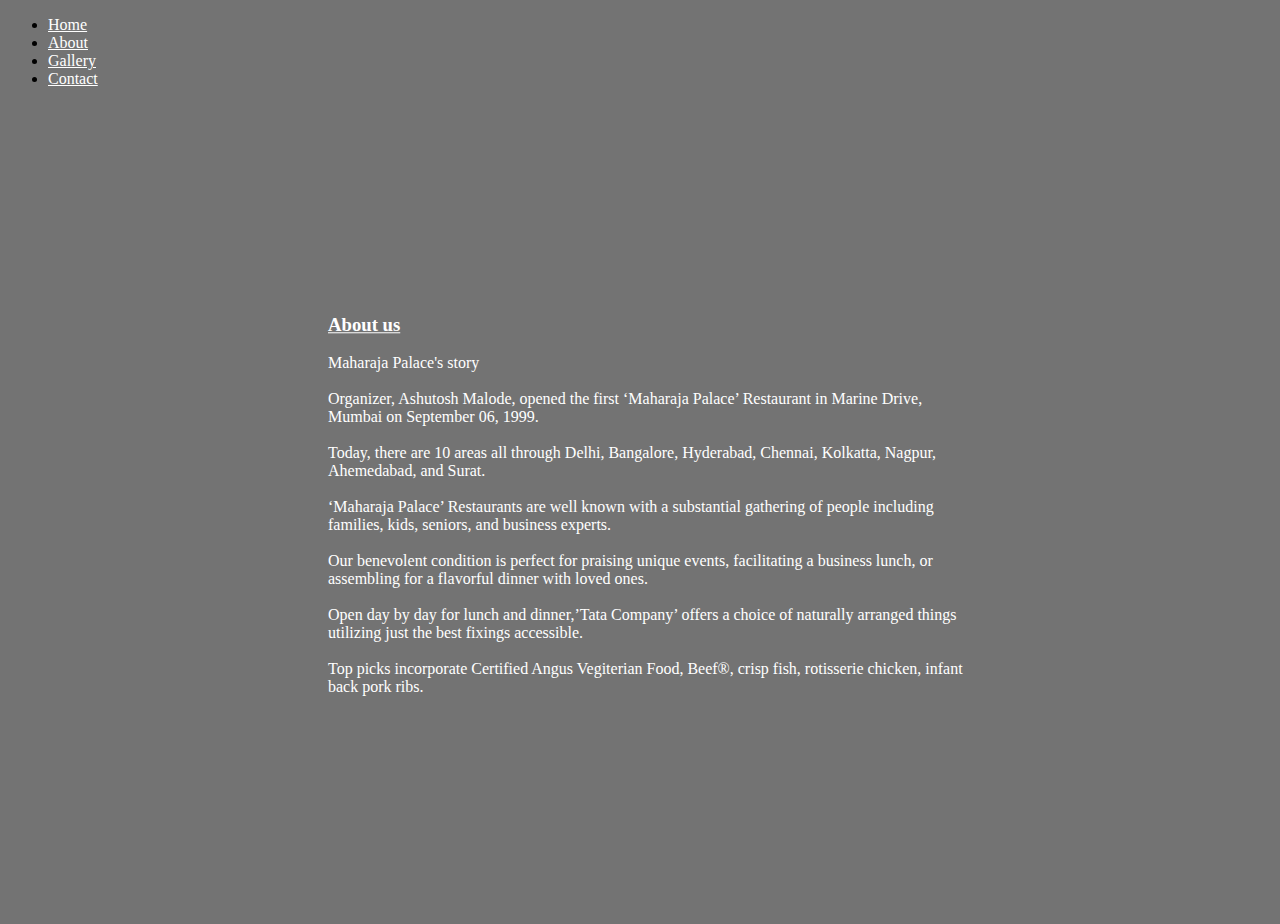
<file: about.html>
<!DOCTYPE html>
<html lang="en">

<head>
  <meta charset="UTF-8">
  <meta http-equiv="X-UA-Compatible" content="IE=edge">
  <meta name="viewport" content="width=device-width, initial-scale=1.0">
  <link href="https://cdn.jsdelivr.net/npm/bootstrap@5.2.1/dist/css/bootstrap.min.css" rel="stylesheet"
    integrity="sha384-iYQeCzEYFbKjA/T2uDLTpkwGzCiq6soy8tYaI1GyVh/UjpbCx/TYkiZhlZB6+fzT" crossorigin="anonymous">
  <title>About Us</title>
  <link rel="stylesheet" href="style.css" />
</head>

<body class="about">
  <ul class="nav justify-content-center">
    <li class="nav-item">
      <a href="./home.html" class="nav-link" aria-current="page">Home</a>
    </li>
    <li class="nav-item">
      <a href="./about.html" class="nav-link">About</a>
    </li>
    <li class="nav-item">
      <a href="./gallary.html" class="nav-link">Gallery</a>
    </li>
    <li class="nav-item">
      <a href="./contact.html" class="nav-link">Contact</a>
    </li>
  </ul>
  <main class="aboutus-container">
    <div class="aboutus">
      <h3 class="underline">About us</h3>
      <p>
        Maharaja Palace's story
        <br><br>
        Organizer, Ashutosh Malode, opened the first ‘Maharaja Palace’ Restaurant in Marine Drive, Mumbai on
        September 06, 1999.
        <br><br>
        Today, there are 10 areas all through Delhi, Bangalore, Hyderabad, Chennai, Kolkatta,
        Nagpur, Ahemedabad, and Surat.
        <br><br>
        ‘Maharaja Palace’ Restaurants are well known with a substantial gathering of people including families,
        kids, seniors, and business experts.
        <br><br>
        Our benevolent condition is perfect for praising unique events,
        facilitating a business lunch, or assembling for a flavorful dinner with loved ones.
        <br><br>
        Open day by day for lunch and dinner,’Tata Company’ offers a choice of naturally arranged things utilizing
        just the best fixings accessible.
        <br><br>
        Top picks incorporate Certified Angus Vegiterian Food, Beef®, crisp fish, rotisserie
        chicken, infant back pork ribs.
      </p>
    </div>
  </main>
</body>

</html>
</file>
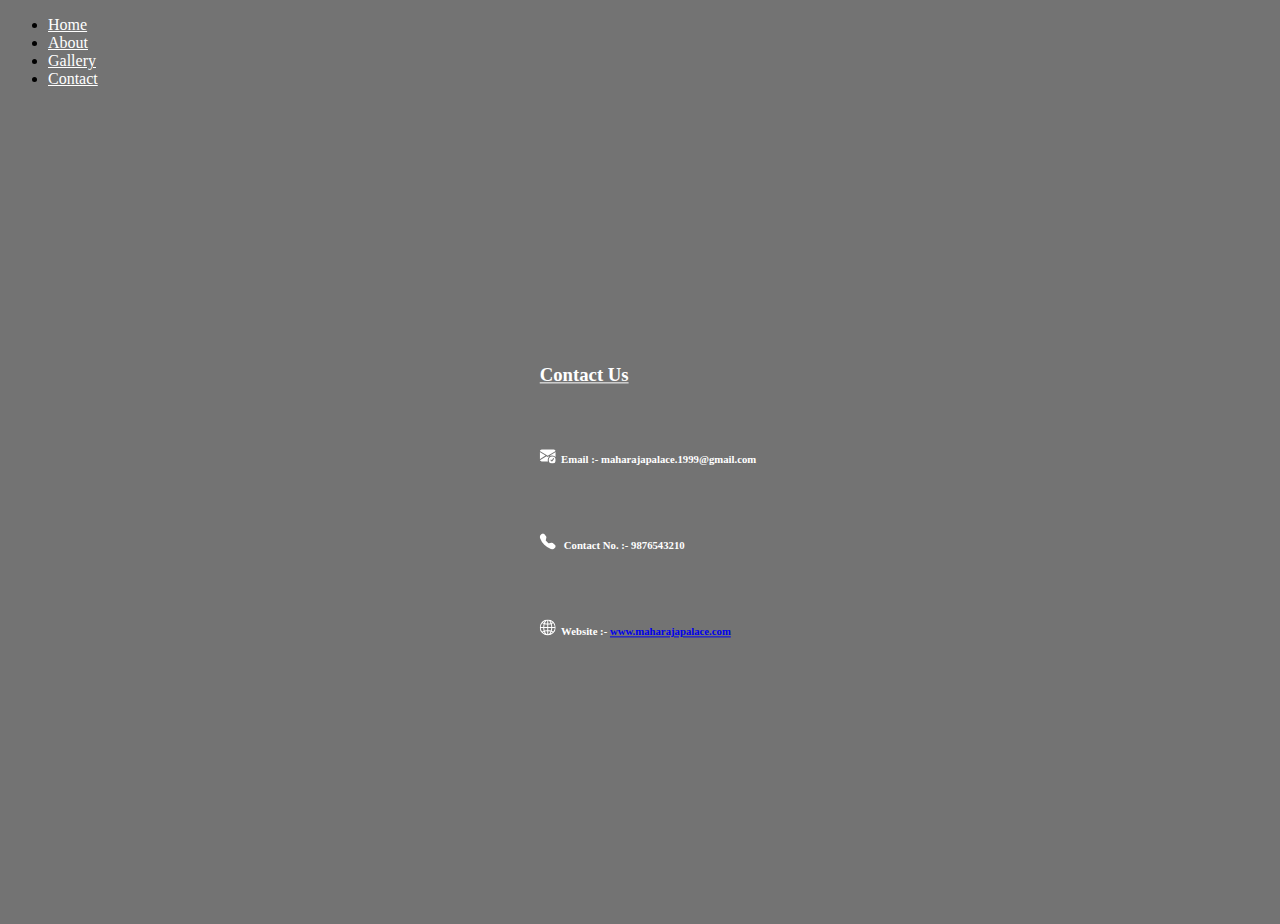
<file: contact.html>
<!DOCTYPE html>
<html lang="en">

<head>
  <meta charset="UTF-8">
  <meta http-equiv="X-UA-Compatible" content="IE=edge">
  <meta name="viewport" content="width=device-width, initial-scale=1.0">
  <link href="https://cdn.jsdelivr.net/npm/bootstrap@5.2.1/dist/css/bootstrap.min.css" rel="stylesheet"
    integrity="sha384-iYQeCzEYFbKjA/T2uDLTpkwGzCiq6soy8tYaI1GyVh/UjpbCx/TYkiZhlZB6+fzT" crossorigin="anonymous">
  <title>Contact</title>
  <link rel="stylesheet" href="style.css" />
</head>

<body class="contact">
  <ul class="nav justify-content-center">
    <li class="nav-item">
      <a href="./home.html" class="nav-link" aria-current="page">Home</a>
    </li>
    <li class="nav-item">
      <a href="./about.html" class="nav-link">About</a>
    </li>
    <li class="nav-item">
      <a href="./gallary.html" class="nav-link">Gallery</a>
    </li>
    <li class="nav-item">
      <a href="./contact.html" class="nav-link">Contact</a>
    </li>
  </ul>
  <div class="contact-container">
    <div class="contactus">
      <h3 class="underline">Contact Us</h3>
      <br>
      <h6><span>
        <svg xmlns="http://www.w3.org/2000/svg" width="16" height="16" fill="currentColor" class="bi bi-envelope-check-fill" viewBox="0 0 16 16">
          <path d="M.05 3.555A2 2 0 0 1 2 2h12a2 2 0 0 1 1.95 1.555L8 8.414.05 3.555ZM0 4.697v7.104l5.803-3.558L0 4.697ZM6.761 8.83l-6.57 4.026A2 2 0 0 0 2 14h6.256A4.493 4.493 0 0 1 8 12.5a4.49 4.49 0 0 1 1.606-3.446l-.367-.225L8 9.586l-1.239-.757ZM16 4.697v4.974A4.491 4.491 0 0 0 12.5 8a4.49 4.49 0 0 0-1.965.45l-.338-.207L16 4.697Z"/>
          <path d="M16 12.5a3.5 3.5 0 1 1-7 0 3.5 3.5 0 0 1 7 0Zm-1.993-1.679a.5.5 0 0 0-.686.172l-1.17 1.95-.547-.547a.5.5 0 0 0-.708.708l.774.773a.75.75 0 0 0 1.174-.144l1.335-2.226a.5.5 0 0 0-.172-.686Z"/>
        </svg>
      </span>&nbsp;<strong>Email :-</strong> maharajapalace.1999@gmail.com</h6>
      <br>
      <h6><span>
        <svg xmlns="http://www.w3.org/2000/svg" width="16" height="16" fill="currentColor" class="bi bi-telephone-fill" viewBox="0 0 16 16">
          <path fill-rule="evenodd" d="M1.885.511a1.745 1.745 0 0 1 2.61.163L6.29 2.98c.329.423.445.974.315 1.494l-.547 2.19a.678.678 0 0 0 .178.643l2.457 2.457a.678.678 0 0 0 .644.178l2.189-.547a1.745 1.745 0 0 1 1.494.315l2.306 1.794c.829.645.905 1.87.163 2.611l-1.034 1.034c-.74.74-1.846 1.065-2.877.702a18.634 18.634 0 0 1-7.01-4.42 18.634 18.634 0 0 1-4.42-7.009c-.362-1.03-.037-2.137.703-2.877L1.885.511z"/>
        </svg>
      </span>&nbsp; <strong>Contact No. :-</strong> 9876543210</h6>
      <br>
      <h6><span>
        <svg xmlns="http://www.w3.org/2000/svg" width="16" height="16" fill="currentColor" class="bi bi-globe2" viewBox="0 0 16 16">
          <path d="M0 8a8 8 0 1 1 16 0A8 8 0 0 1 0 8zm7.5-6.923c-.67.204-1.335.82-1.887 1.855-.143.268-.276.56-.395.872.705.157 1.472.257 2.282.287V1.077zM4.249 3.539c.142-.384.304-.744.481-1.078a6.7 6.7 0 0 1 .597-.933A7.01 7.01 0 0 0 3.051 3.05c.362.184.763.349 1.198.49zM3.509 7.5c.036-1.07.188-2.087.436-3.008a9.124 9.124 0 0 1-1.565-.667A6.964 6.964 0 0 0 1.018 7.5h2.49zm1.4-2.741a12.344 12.344 0 0 0-.4 2.741H7.5V5.091c-.91-.03-1.783-.145-2.591-.332zM8.5 5.09V7.5h2.99a12.342 12.342 0 0 0-.399-2.741c-.808.187-1.681.301-2.591.332zM4.51 8.5c.035.987.176 1.914.399 2.741A13.612 13.612 0 0 1 7.5 10.91V8.5H4.51zm3.99 0v2.409c.91.03 1.783.145 2.591.332.223-.827.364-1.754.4-2.741H8.5zm-3.282 3.696c.12.312.252.604.395.872.552 1.035 1.218 1.65 1.887 1.855V11.91c-.81.03-1.577.13-2.282.287zm.11 2.276a6.696 6.696 0 0 1-.598-.933 8.853 8.853 0 0 1-.481-1.079 8.38 8.38 0 0 0-1.198.49 7.01 7.01 0 0 0 2.276 1.522zm-1.383-2.964A13.36 13.36 0 0 1 3.508 8.5h-2.49a6.963 6.963 0 0 0 1.362 3.675c.47-.258.995-.482 1.565-.667zm6.728 2.964a7.009 7.009 0 0 0 2.275-1.521 8.376 8.376 0 0 0-1.197-.49 8.853 8.853 0 0 1-.481 1.078 6.688 6.688 0 0 1-.597.933zM8.5 11.909v3.014c.67-.204 1.335-.82 1.887-1.855.143-.268.276-.56.395-.872A12.63 12.63 0 0 0 8.5 11.91zm3.555-.401c.57.185 1.095.409 1.565.667A6.963 6.963 0 0 0 14.982 8.5h-2.49a13.36 13.36 0 0 1-.437 3.008zM14.982 7.5a6.963 6.963 0 0 0-1.362-3.675c-.47.258-.995.482-1.565.667.248.92.4 1.938.437 3.008h2.49zM11.27 2.461c.177.334.339.694.482 1.078a8.368 8.368 0 0 0 1.196-.49 7.01 7.01 0 0 0-2.275-1.52c.218.283.418.597.597.932zm-.488 1.343a7.765 7.765 0 0 0-.395-.872C9.835 1.897 9.17 1.282 8.5 1.077V4.09c.81-.03 1.577-.13 2.282-.287z"/>
        </svg>
      </span>&nbsp;<strong>Website :-</strong> <a href="./index.html">www.maharajapalace.com</a></h6>
    </div>
  </div>

</body>

</html>
</file>
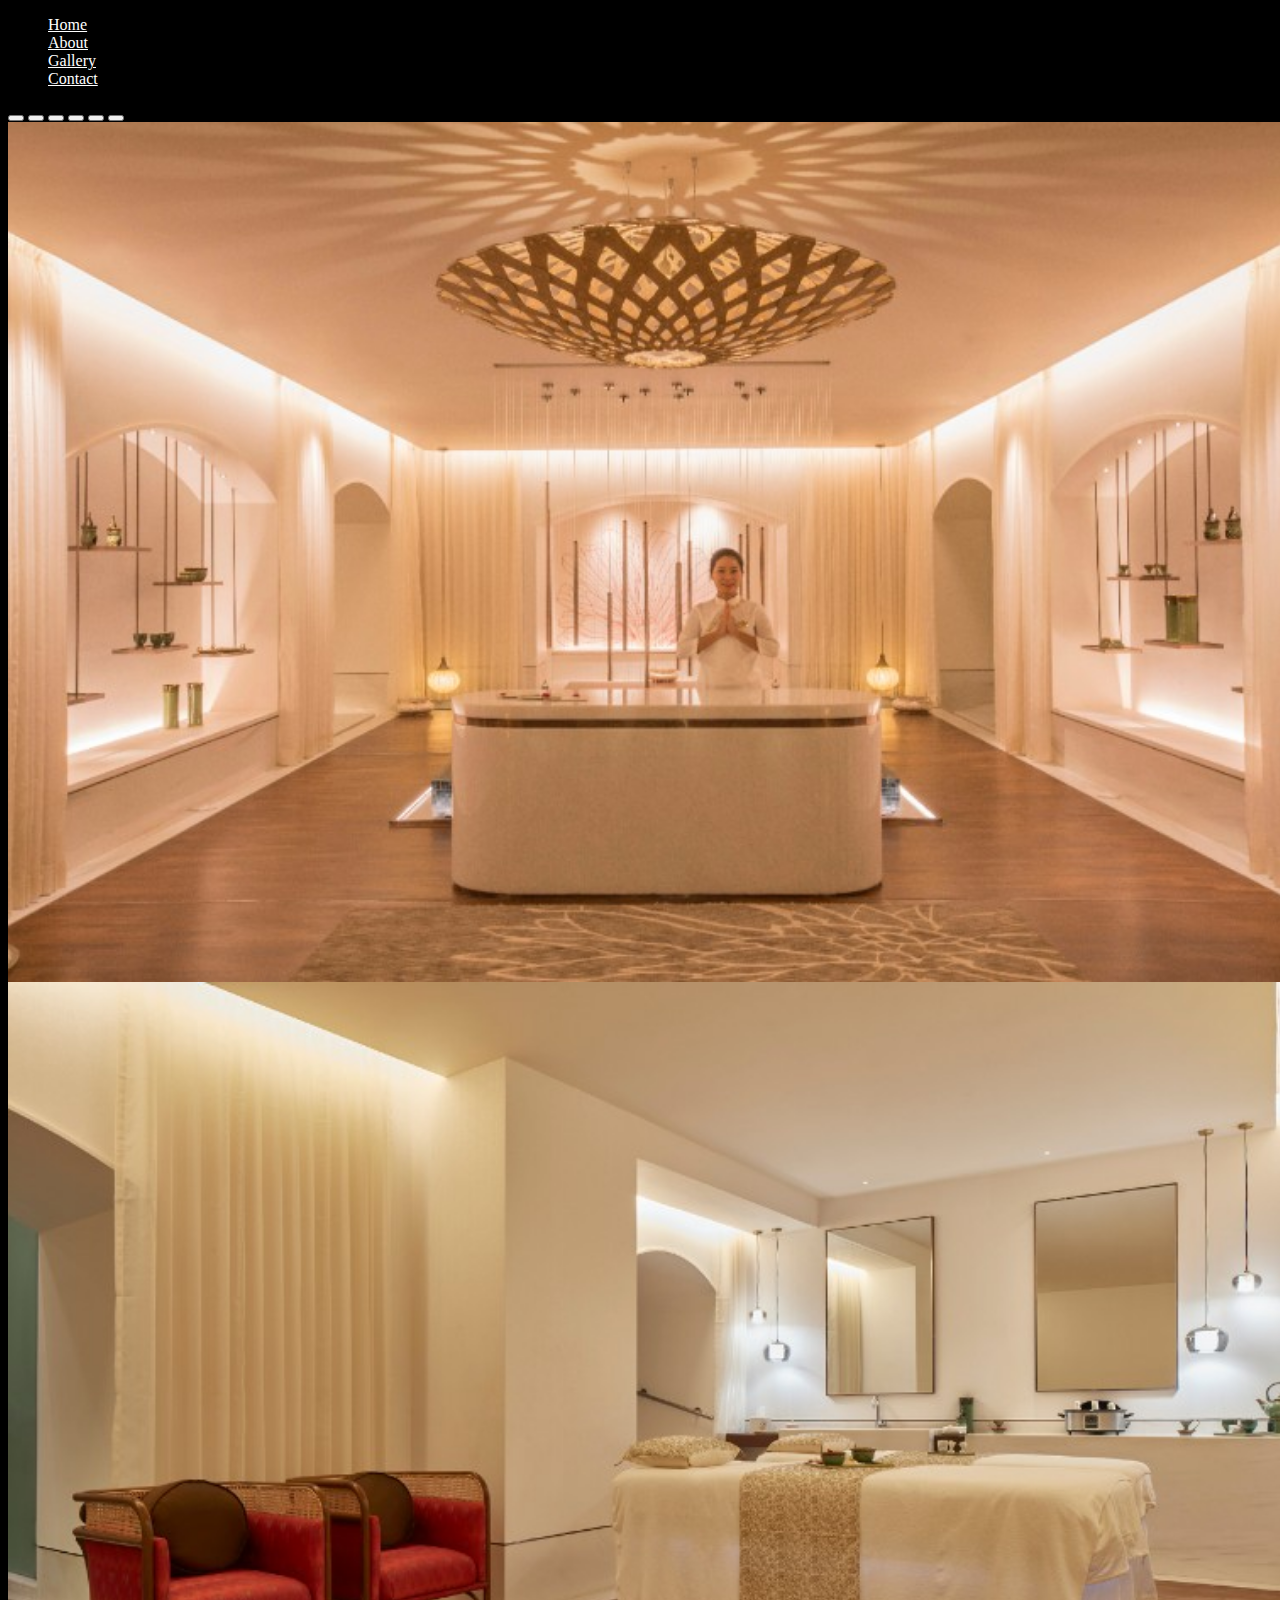
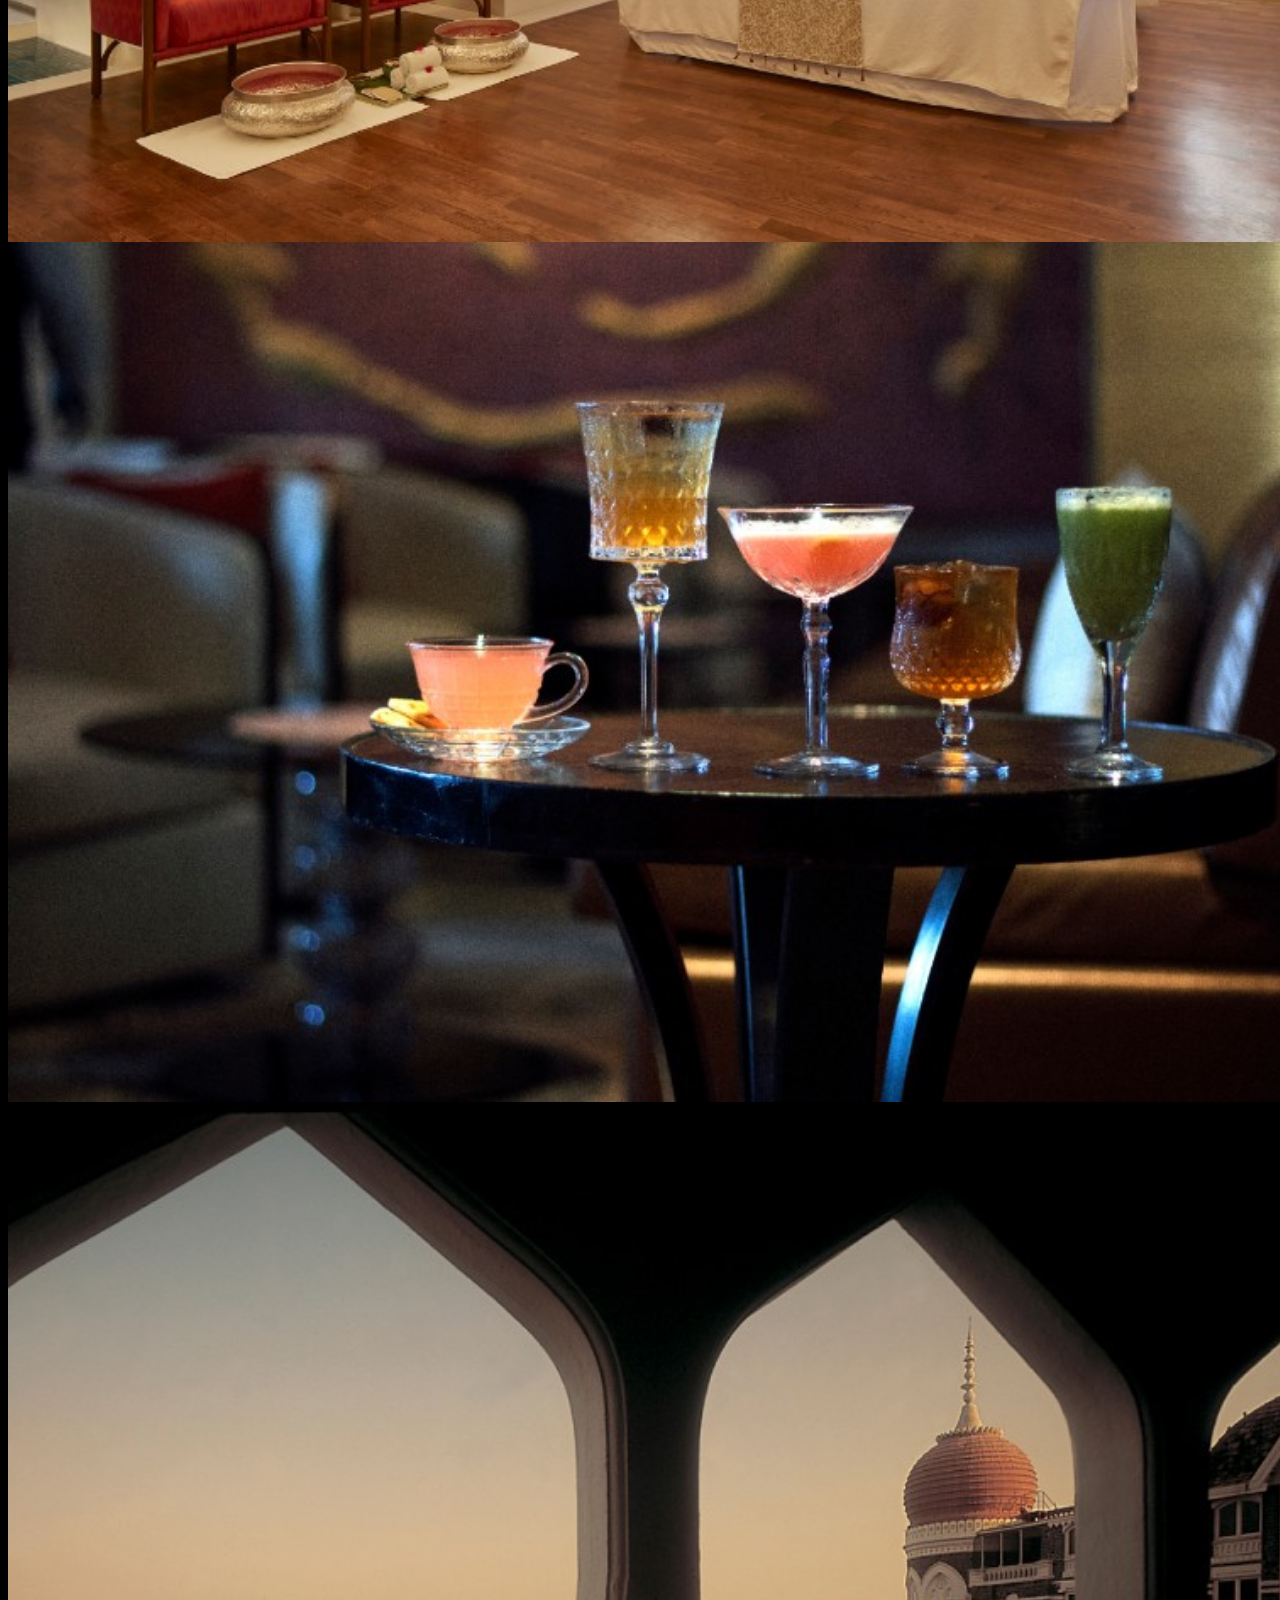
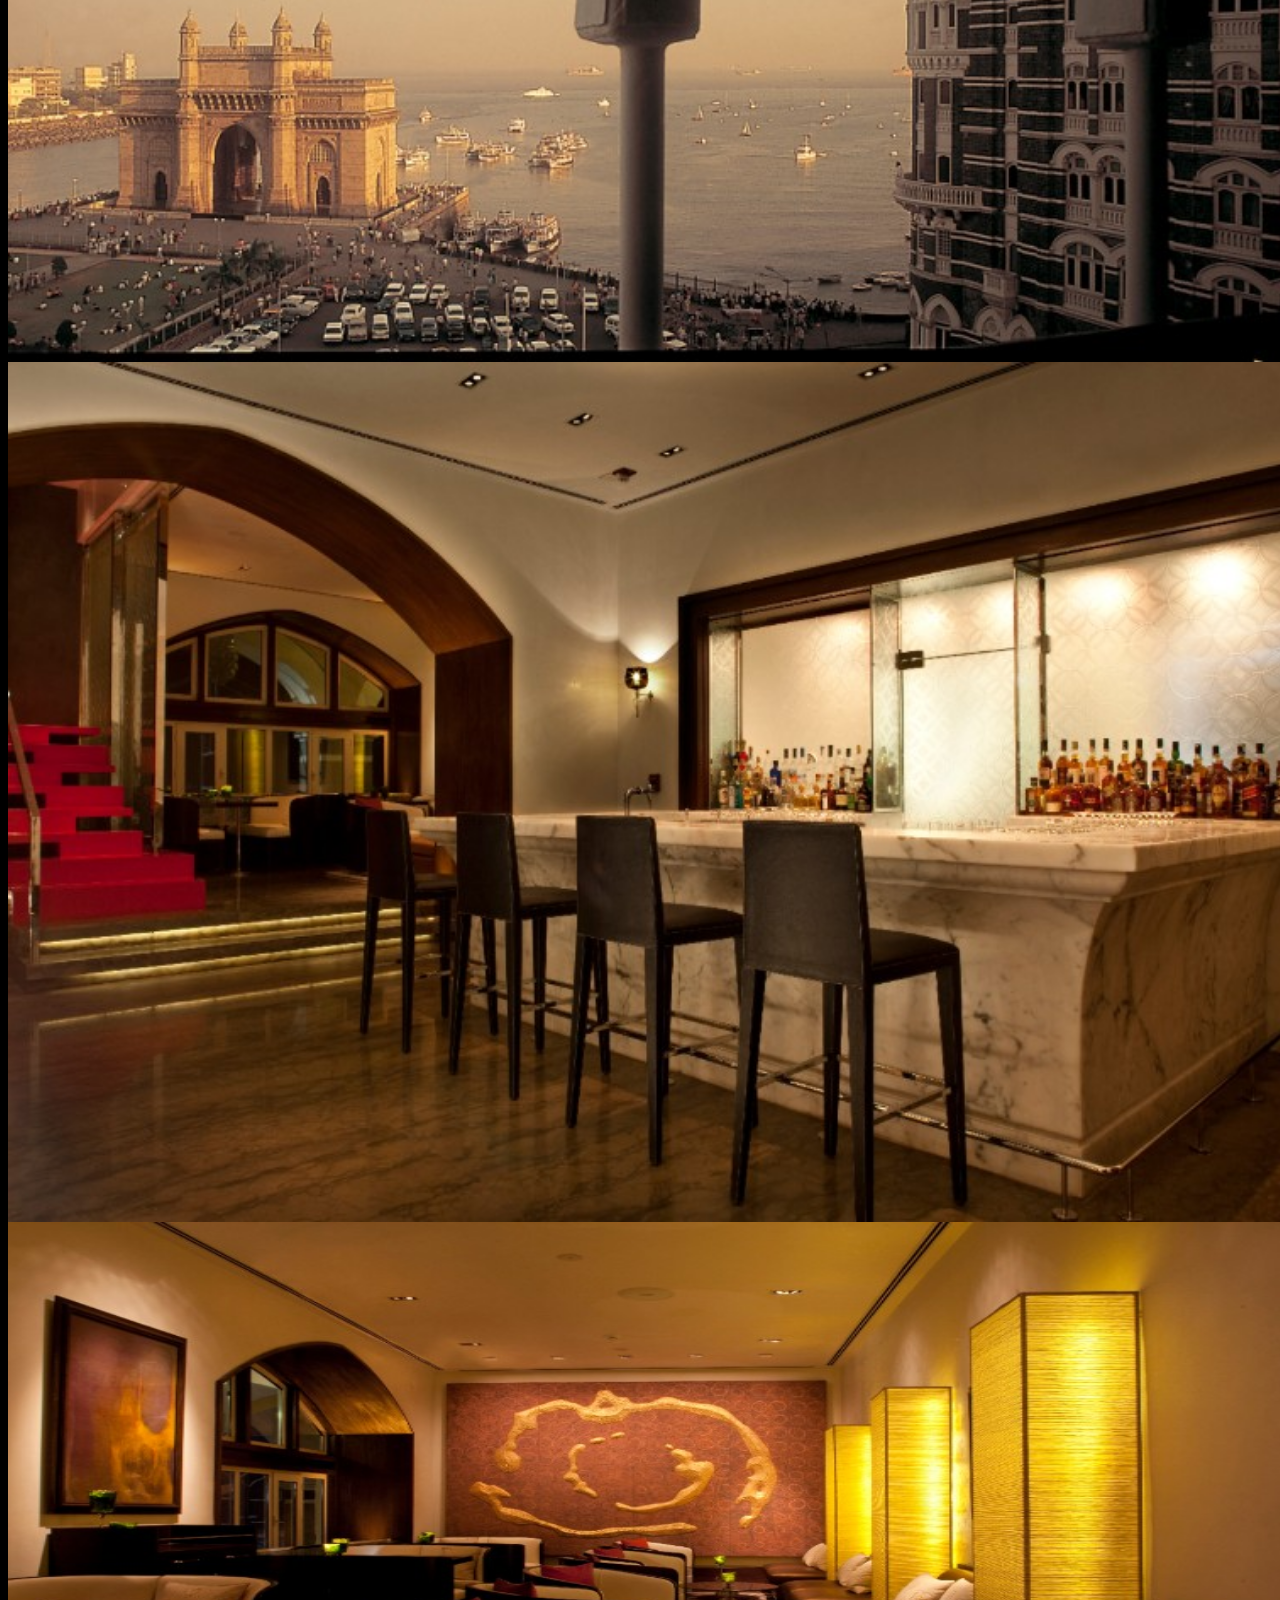
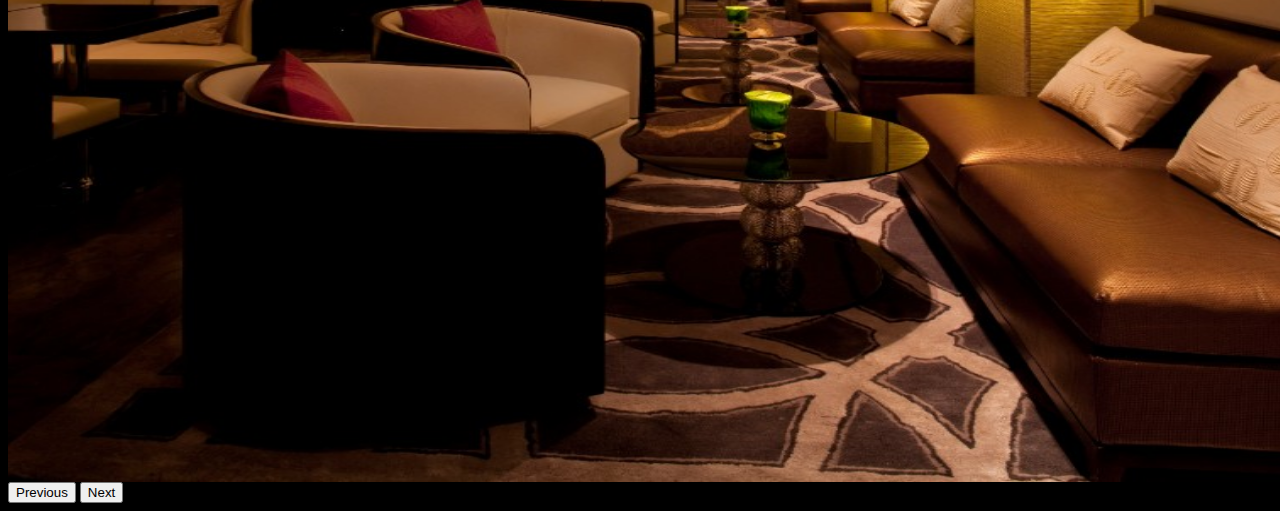
<file: gallary.html>
<!DOCTYPE html>
<html lang="en">

<head>
  <meta charset="UTF-8">
  <meta http-equiv="X-UA-Compatible" content="IE=edge">
  <meta name="viewport" content="width=device-width, initial-scale=1.0">
  <link href="https://cdn.jsdelivr.net/npm/bootstrap@5.2.1/dist/css/bootstrap.min.css" rel="stylesheet"
    integrity="sha384-iYQeCzEYFbKjA/T2uDLTpkwGzCiq6soy8tYaI1GyVh/UjpbCx/TYkiZhlZB6+fzT" crossorigin="anonymous">
  <script src="https://cdn.jsdelivr.net/npm/@popperjs/core@2.11.6/dist/umd/popper.min.js"
    integrity="sha384-oBqDVmMz9ATKxIep9tiCxS/Z9fNfEXiDAYTujMAeBAsjFuCZSmKbSSUnQlmh/jp3"
    crossorigin="anonymous"></script>
  <script src="https://cdn.jsdelivr.net/npm/bootstrap@5.2.1/dist/js/bootstrap.min.js"
    integrity="sha384-7VPbUDkoPSGFnVtYi0QogXtr74QeVeeIs99Qfg5YCF+TidwNdjvaKZX19NZ/e6oz"
    crossorigin="anonymous"></script>
  <script src="https://cdn.jsdelivr.net/npm/bootstrap@5.2.1/dist/js/bootstrap.bundle.min.js"
    integrity="sha384-u1OknCvxWvY5kfmNBILK2hRnQC3Pr17a+RTT6rIHI7NnikvbZlHgTPOOmMi466C8"
    crossorigin="anonymous"></script>
  <title>Gallary</title>
  <link rel="stylesheet" href="style.css" />
</head>

<body class="gallery">
  <ul class="nav justify-content-center">
    <li class="nav-item">
      <a href="./home.html" class="nav-link" aria-current="page">Home</a>
    </li>
    <li class="nav-item">
      <a href="./about.html" class="nav-link">About</a>
    </li>
    <li class="nav-item">
      <a href="./gallary.html" class="nav-link">Gallery</a>
    </li>
    <li class="nav-item">
      <a href="./contact.html" class="nav-link">Contact</a>
    </li>
  </ul>
  <div class="carosoul-container">
    <div id="carouselExampleIndicators" class="carousel slide" data-bs-ride="true">
      <div class="carousel-indicators">
        <button type="button" data-bs-target="#carouselExampleIndicators" data-bs-slide-to="0" class="active"
          aria-current="true" aria-label="Slide 1"></button>
        <button type="button" data-bs-target="#carouselExampleIndicators" data-bs-slide-to="1"
          aria-label="Slide 2"></button>
        <button type="button" data-bs-target="#carouselExampleIndicators" data-bs-slide-to="2"
          aria-label="Slide 3"></button>
        <button type="button" data-bs-target="#carouselExampleIndicators" data-bs-slide-to="3"
          aria-label="Slide 4"></button>
        <button type="button" data-bs-target="#carouselExampleIndicators" data-bs-slide-to="4"
          aria-label="Slide 5"></button>
        <button type="button" data-bs-target="#carouselExampleIndicators" data-bs-slide-to="5"
          aria-label="Slide 6"></button>
      </div>
      <div class="carousel-inner">
        <div class="carousel-item active">
          <img src="Image.jpeg" class="d-block w-100" alt="...">
        </div>
        <div class="carousel-item">
          <img src="Image1.jpeg" class="d-block w-100" alt="...">
        </div>
        <div class="carousel-item">
          <img src="Image2.jpeg" class="d-block w-100" alt="...">
        </div>
        <div class="carousel-item">
          <img src="Image3.jpeg" class="d-block w-100" alt="...">
        </div>
        <div class="carousel-item">
          <img src="Image4.jpeg" class="d-block w-100" alt="...">
        </div>
        <div class="carousel-item">
          <img src="Image5.jpeg" class="d-block w-100" alt="...">
        </div>
      </div>
      <button class="carousel-control-prev" type="button" data-bs-target="#carouselExampleIndicators"
        data-bs-slide="prev">
        <span class="carousel-control-prev-icon" aria-hidden="true"></span>
        <span class="visually-hidden">Previous</span>
      </button>
      <button class="carousel-control-next" type="button" data-bs-target="#carouselExampleIndicators"
        data-bs-slide="next">
        <span class="carousel-control-next-icon" aria-hidden="true"></span>
        <span class="visually-hidden">Next</span>
      </button>
    </div>
  </div>
</body>

</html>
</file>
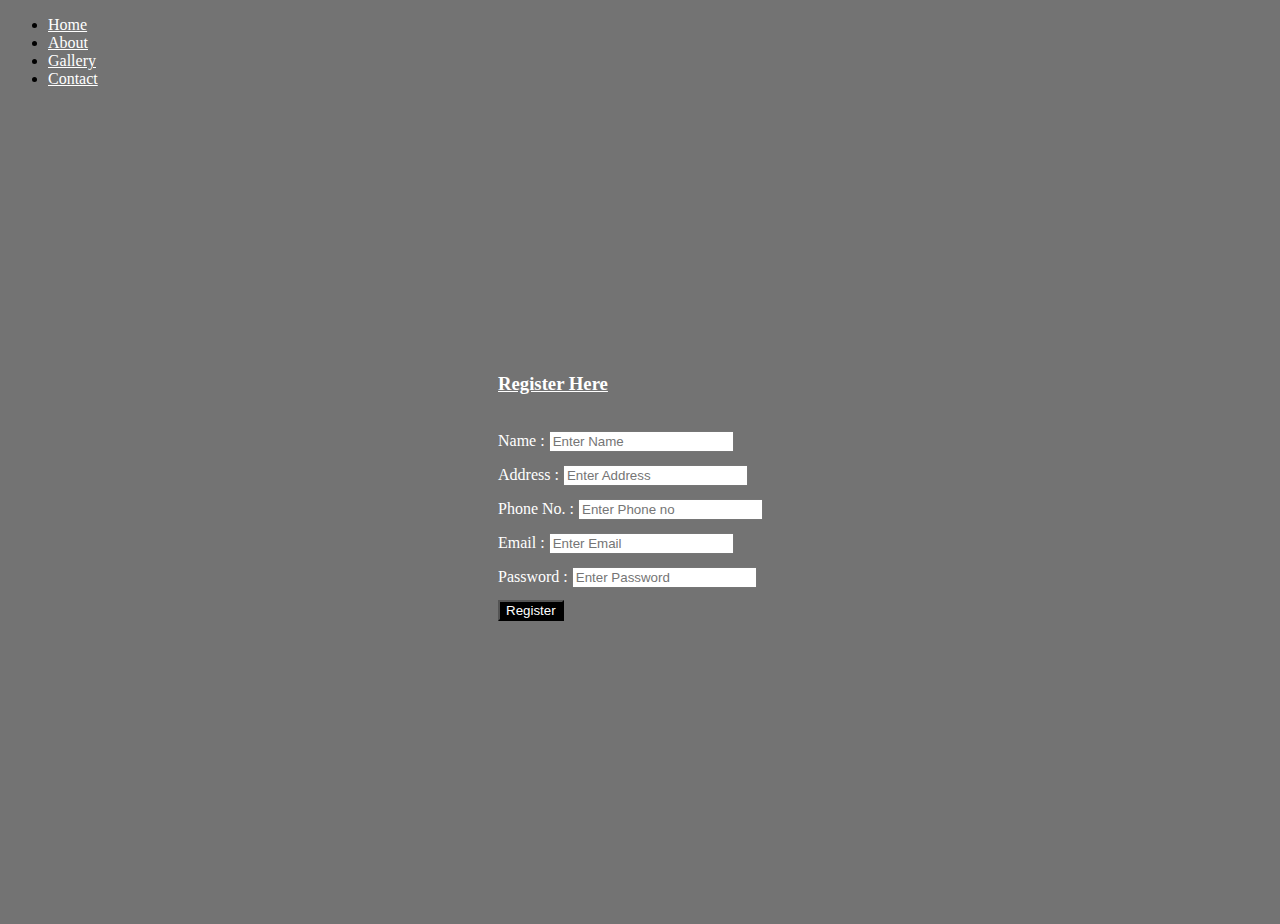
<file: home.html>
<!DOCTYPE html>
<html lang="en">

<head>
  <meta charset="UTF-8" />
  <meta http-equiv="X-UA-Compatible" content="IE=edge" />
  <meta name="viewport" content="width=device-width, initial-scale=1.0" />
  <link href="https://cdn.jsdelivr.net/npm/bootstrap@5.2.1/dist/css/bootstrap.min.css" rel="stylesheet"
    integrity="sha384-iYQeCzEYFbKjA/T2uDLTpkwGzCiq6soy8tYaI1GyVh/UjpbCx/TYkiZhlZB6+fzT" crossorigin="anonymous">
  <link rel="stylesheet" href="style.css" />
  <title>Home</title>
</head>

<body class="home">
  <ul class="nav justify-content-center">
    <li class="nav-item">
      <a href="./home.html" class="nav-link" aria-current="page">Home</a>
    </li>
    <li class="nav-item">
      <a href="./about.html" class="nav-link">About</a>
    </li>
    <li class="nav-item">
      <a href="./gallary.html" class="nav-link">Gallery</a>
    </li>
    <li class="nav-item">
      <a href="./contact.html" class="nav-link">Contact</a>
    </li>
  </ul>
  <div class="form-container">
    <form class="form" action="./about.html">
      <h3 class="underline">Register Here</h3>
      <br />
      <div>
        <label>Name :</label>
        <input class="input" type="text" name="" placeholder="Enter Name" />
      </div>
      <div>
        <label>Address :</label>
        <input class="input" type="text" name="" placeholder="Enter Address" />
      </div>
      <div>
        <label>Phone No. :</label>
        <input class="input" type="number" name="" placeholder="Enter Phone no" />
      </div>
      <div>
        <label>Email :</label>
        <input class="input" type="email" name="" placeholder="Enter Email" />
      </div>
      <div>
        <label>Password :</label>
        <input class="input" type="password" name="" placeholder="Enter Password" />
      </div>
      <button class="home-button">Register</button>
    </form>
  </div>
</body>

</html>
</file>
<file: style.css>
.background {
  width: 100vw;
  height: 100vh;
  background: linear-gradient(0deg, rgba(0, 0, 0, 0.55), rgba(0, 0, 0, 0.55)), url("https://www.africanwildlifesafaris.com/wp-content/uploads/taj-mahal-hotel-mumbai-inset4.jpg");
  background-repeat: no-repeat;
  background-size: cover;
  background-position: center;
}

.hotel-container{
  position: relative;
  width: 100vw;
  height: calc(100vh - 100px);
}

.hotel {
  color: white;
  text-align: center;
  position: absolute;
  top: 50%;
  left: 50%;
  transform: translate(-50%, -50%);
}

.hotel-label{
  margin-top: 2vw;
}

.form-container {
  position: relative;
  width: 100vw;
  height: calc(100vh - 100px);
}

.form {
  color: white;
  position: absolute;
  width: 300px;
  height: 300px;
  top: 50%;
  left: 50%;
  transform: translate(-50%, -50%);
}

.input {
  margin-bottom: 1vw;
}

.home {
  width: 100vw;
  height: 100vh;
  background: linear-gradient(0deg, rgba(0, 0, 0, 0.55), rgba(0, 0, 0, 0.55)), url("https://cdn.audleytravel.com/1743/1245/79/280554-taj-mahal-heritage-and-tower-wings-mumbai.jpg");
  background-repeat: no-repeat;
  background-size: cover;
  background-position: center;
}

.about {
  width: 100vw;
  height: 100vh;
  background: linear-gradient(0deg, rgba(0, 0, 0, 0.55), rgba(0, 0, 0, 0.55)), url("https://c0.wallpaperflare.com/preview/822/804/921/the-taj-mahal-palace-hotel-photo.jpg");
  background-repeat: no-repeat;
  background-size: cover;
  background-position: center;
}

.aboutus-container {
  position: relative;
  width: 100vw;
  height: calc(100vh - 100px);
}

.aboutus {
  color: white;
  position: absolute;
  top: 50%;
  left: 50%;
  transform: translate(-50%, -50%);
}

.contact {
  width: 100vw;
  height: 100vh;
  background: linear-gradient(0deg, rgba(0, 0, 0, 0.55), rgba(0, 0, 0, 0.55)), url("https://i.travelapi.com/hotels/2000000/1150000/1146100/1146094/f257bf36_z.jpg");
  background-repeat: no-repeat;
  background-size: cover;
  background-position: center;
}

.contact-container {
  position: relative;
  width: 100vw;
  height: calc(100vh - 100px);
}

.contactus {
  color: white;
  position: absolute;
  top: 50%;
  left: 50%;
  transform: translate(-50%, -50%);
}

.underline {
  text-decoration-line: underline;
}

.gallery {
  background-color: black;
}

.carousel-item {
  width: 100vw;
  height: calc(100vh - 40px);
  float: left;
}

.carousel-item img {
  width: 100%;
  height: 100%;
}

.nav-link {
  color: white;
}

.home-button {
  color: white;
  background-color: black;
}

.home-button:hover {
  color: yellow;
}

.nav-link:hover {
  color: yellow;
}

input[type=number]::-webkit-inner-spin-button,
input[type=number]::-webkit-outer-spin-button {
  -webkit-appearance: none;
  -moz-appearance: none;
  appearance: none;
  margin: 0;
}
</file>
